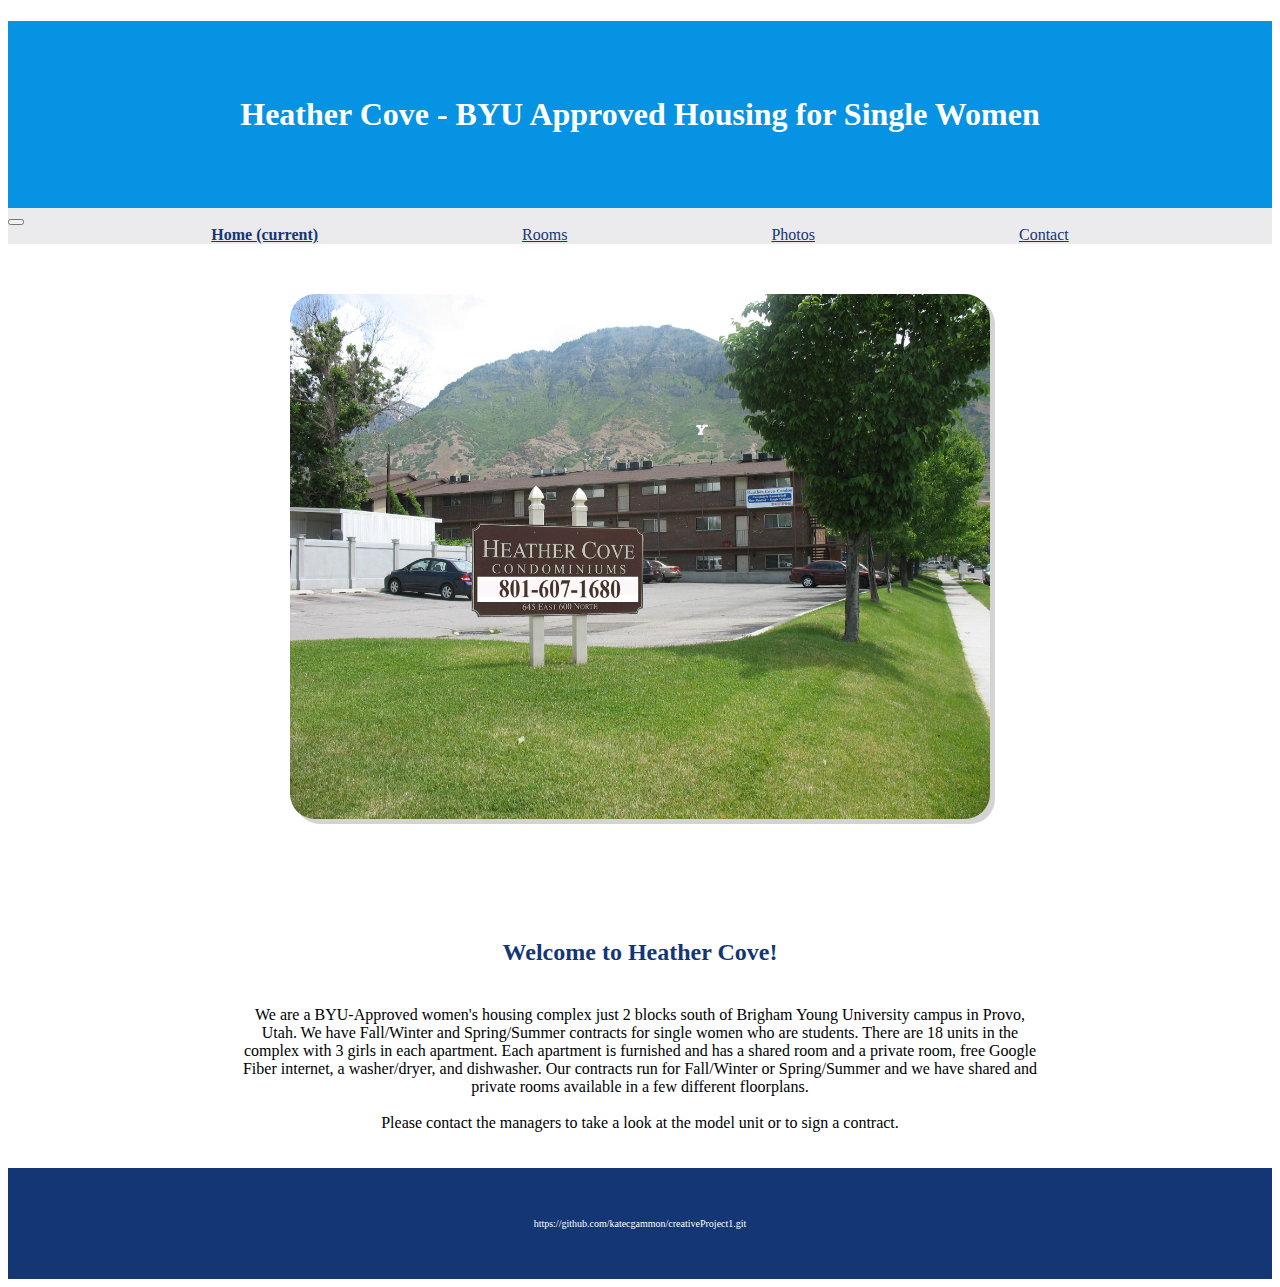
<file: index.html>
<!DOCTYPE html>
<html>
<head>
    <link rel="stylesheet" href="https://stackpath.bootstrapcdn.com/bootstrap/4.1.3/css/bootstrap.min.css" integrity="sha384-MCw98/SFnGE8fJT3GXwEOngsV7Zt27NXFoaoApmYm81iuXoPkFOJwJ8ERdknLPMO" crossorigin="anonymous">
    <link rel="stylesheet" href="/styles.css" />
    <title>Heather Cove Condominiums</title>
</head>

<body>
     
    <h1 class="main-header">Heather Cove - BYU Approved Housing for Single Women</h1>
    <nav class="navbar navbar-expand-lg navbar-light bg-light">
        <button class="navbar-toggler" type="button" data-toggle="collapse" data-target="#navbarNavAltMarkup" aria-controls="navbarNavAltMarkup" aria-expanded="false" aria-label="Toggle navigation">
          <span class="navbar-toggler-icon"></span>
        </button>
        <div class="collapse navbar-collapse" id="navbarNavAltMarkup">
          <div class="navbar-nav">
            <a class="nav-item nav-link active" href="#">Home <span class="sr-only">(current)</span></a>
            <a class="nav-item nav-link" href="/rooms.html">Rooms</a>
            <a class="nav-item nav-link" href="/photos.html">Photos</a>
            <a class="nav-item nav-link" href="/contact.html">Contact</a>
          </div>
        </div>
    </nav>
    <div class="image">
        <img src="images/ext2.jpeg"/>
        
    </div>
    <div class="info">
        <h2>Welcome to Heather Cove!</h2>
        <p>We are a BYU-Approved women's housing complex just 2 blocks south of Brigham Young University campus in Provo, Utah. 
            We have Fall/Winter and Spring/Summer contracts for single women who are students. There are 18 units in the complex 
            with 3 girls in each apartment. Each apartment is furnished and has a shared room and a private room, free Google 
            Fiber internet, a washer/dryer, and dishwasher. Our contracts run for Fall/Winter or Spring/Summer and we have shared 
            and private rooms available in a few different floorplans.</p>
        <br>
        <p>Please contact the managers to take a look at the model unit or to sign a contract.</p>
        <br>
        <br>
        <p id="page-footer">https://github.com/katecgammon/creativeProject1.git</p>
    </div>
    
    


  <script src="https://code.jquery.com/jquery-3.3.1.slim.min.js" integrity="sha384-q8i/X+965DzO0rT7abK41JStQIAqVgRVzpbzo5smXKp4YfRvH+8abtTE1Pi6jizo" crossorigin="anonymous"></script>
  <script src="https://cdnjs.cloudflare.com/ajax/libs/popper.js/1.14.3/umd/popper.min.js" integrity="sha384-ZMP7rVo3mIykV+2+9J3UJ46jBk0WLaUAdn689aCwoqbBJiSnjAK/l8WvCWPIPm49" crossorigin="anonymous"></script>
  <script src="https://stackpath.bootstrapcdn.com/bootstrap/4.1.3/js/bootstrap.min.js" integrity="sha384-ChfqqxuZUCnJSK3+MXmPNIyE6ZbWh2IMqE241rYiqJxyMiZ6OW/JmZQ5stwEULTy" crossorigin="anonymous"></script>
</body>

</html>
</file>
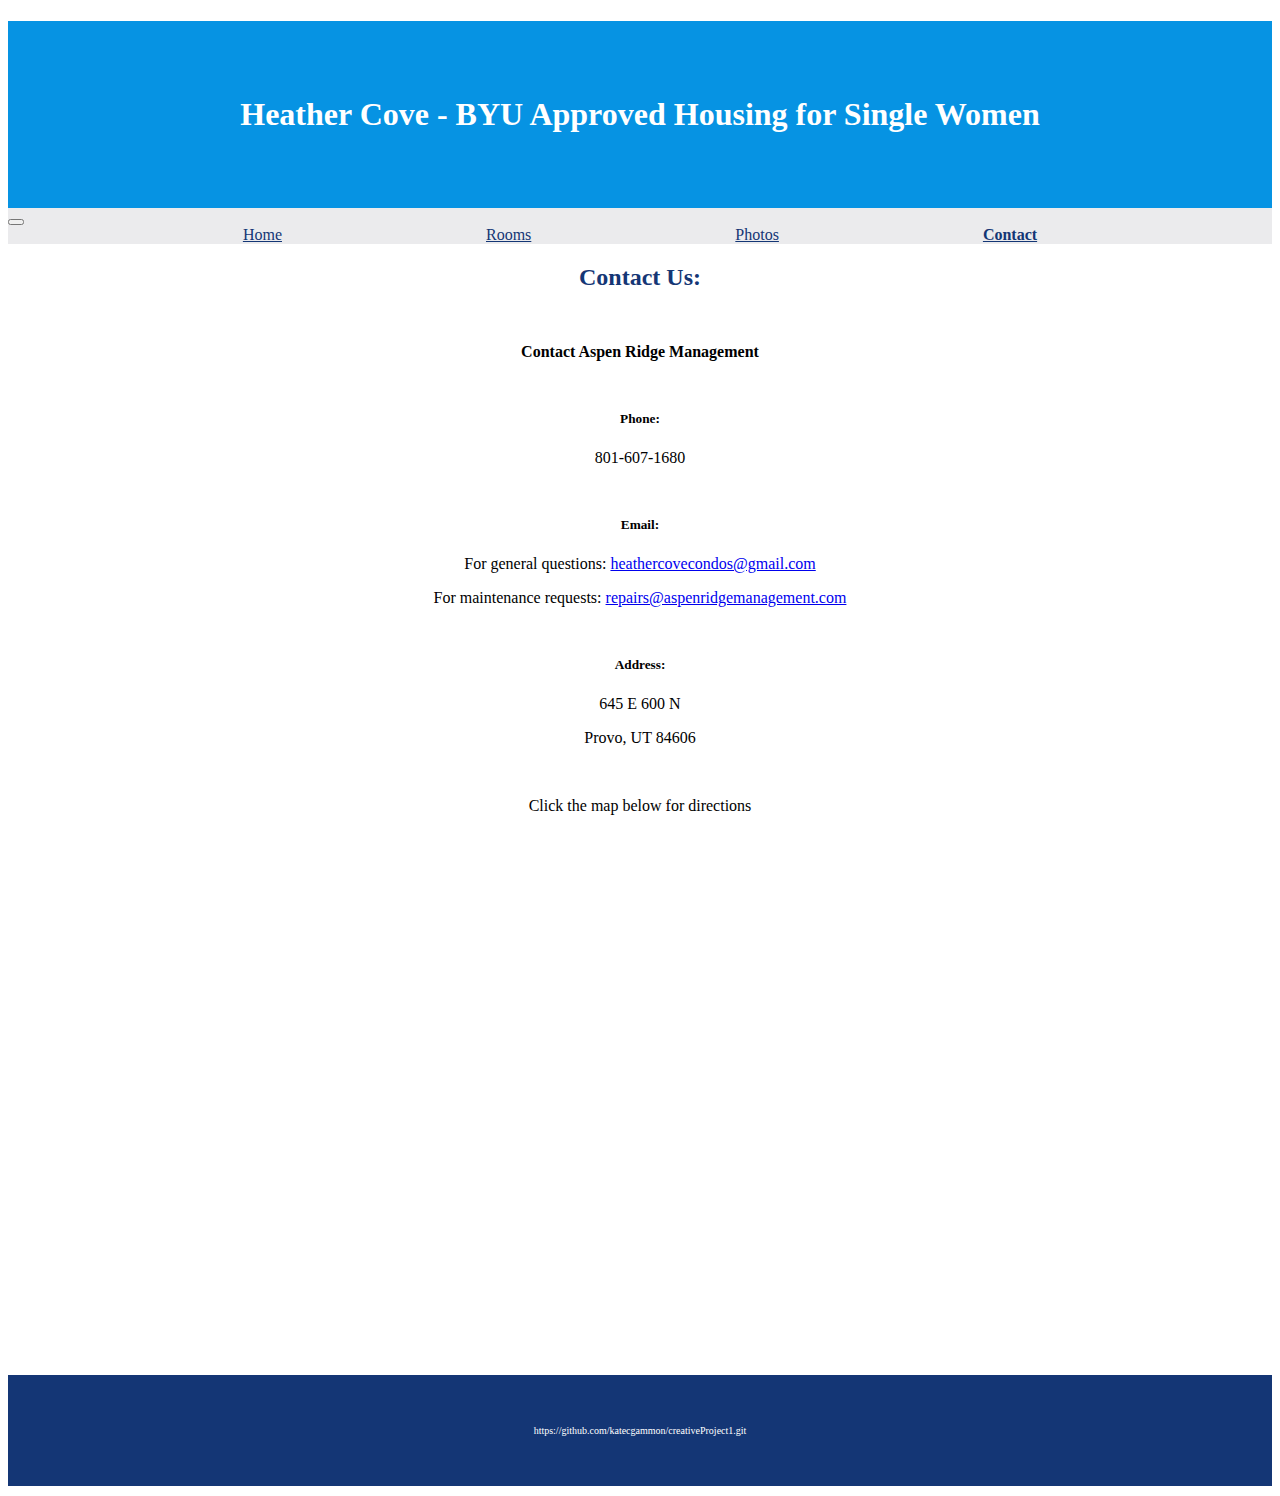
<file: contact.html>
<!DOCTYPE html>
<html>
<head>
    <link rel="stylesheet" href="https://stackpath.bootstrapcdn.com/bootstrap/4.1.3/css/bootstrap.min.css" integrity="sha384-MCw98/SFnGE8fJT3GXwEOngsV7Zt27NXFoaoApmYm81iuXoPkFOJwJ8ERdknLPMO" crossorigin="anonymous">
    <link rel="stylesheet" href="/styles.css" />
    <title>Heather Cove Condominiums</title>
</head>

<body>
     
    <h1 class="main-header">Heather Cove - BYU Approved Housing for Single Women</h1>
    <nav class="navbar navbar-expand-lg navbar-light bg-light">
        <button class="navbar-toggler" type="button" data-toggle="collapse" data-target="#navbarNavAltMarkup" aria-controls="navbarNavAltMarkup" aria-expanded="false" aria-label="Toggle navigation">
          <span class="navbar-toggler-icon"></span>
        </button>
        <div class="collapse navbar-collapse" id="navbarNavAltMarkup">
          <div class="navbar-nav">
            <a class="nav-item nav-link" href="/index.html">Home</a>
            <a class="nav-item nav-link" href="/rooms.html">Rooms</a>
            <a class="nav-item nav-link" href="/photos.html">Photos</a>
            <a class="nav-item nav-link active" href="/contact.html">Contact</a>
          </div>
        </div>
    </nav>
    
    <h2 class="page-header">Contact Us:</h2>
    <h4>Contact Aspen Ridge Management</h4>
    <div class="contact-options">
        <h5>Phone: </h5>
        <p>801-607-1680</p>
    </div>
    <div class="contact-options">
        <h5>Email: </h5>
        <p>For general questions: <a href="mailto: heathercovecondos@gmail.com">heathercovecondos@gmail.com</a></p>
        <p>For maintenance requests: <a href="mailto: repairs@aspenridgemanagement.com">repairs@aspenridgemanagement.com</a></p>
    </div>
    <div class="contact-options">
        <h5>Address: </h5>
        <p>645 E 600 N</p>
        <p>Provo, UT 84606</p>
        <br>
        <p>Click the map below for directions</p>
    </div>
    <iframe class="map" src="https://www.google.com/maps/embed?pb=!1m18!1m12!1m3!1d3045.514038761364!2d-111.6496761846323!3d40.24210597416527!2m3!1f0!2f0!3f0!3m2!1i1024!2i768!4f13.1!3m3!1m2!1s0x874d90b40faeddcb%3A0x6aaf95dbd1e379d0!2s645%20E%20600%20N%2C%20Provo%2C%20UT%2084606!5e0!3m2!1sen!2sus!4v1643477795860!5m2!1sen!2sus" 
        width="600" height="450" style="border:0;" allowfullscreen="" loading="lazy"></iframe>
    
    




    
    <p id="page-footer">https://github.com/katecgammon/creativeProject1.git</p>
    

  <script src="https://code.jquery.com/jquery-3.3.1.slim.min.js" integrity="sha384-q8i/X+965DzO0rT7abK41JStQIAqVgRVzpbzo5smXKp4YfRvH+8abtTE1Pi6jizo" crossorigin="anonymous"></script>
  <script src="https://cdnjs.cloudflare.com/ajax/libs/popper.js/1.14.3/umd/popper.min.js" integrity="sha384-ZMP7rVo3mIykV+2+9J3UJ46jBk0WLaUAdn689aCwoqbBJiSnjAK/l8WvCWPIPm49" crossorigin="anonymous"></script>
  <script src="https://stackpath.bootstrapcdn.com/bootstrap/4.1.3/js/bootstrap.min.js" integrity="sha384-ChfqqxuZUCnJSK3+MXmPNIyE6ZbWh2IMqE241rYiqJxyMiZ6OW/JmZQ5stwEULTy" crossorigin="anonymous"></script>
</body>

</html>
</file>
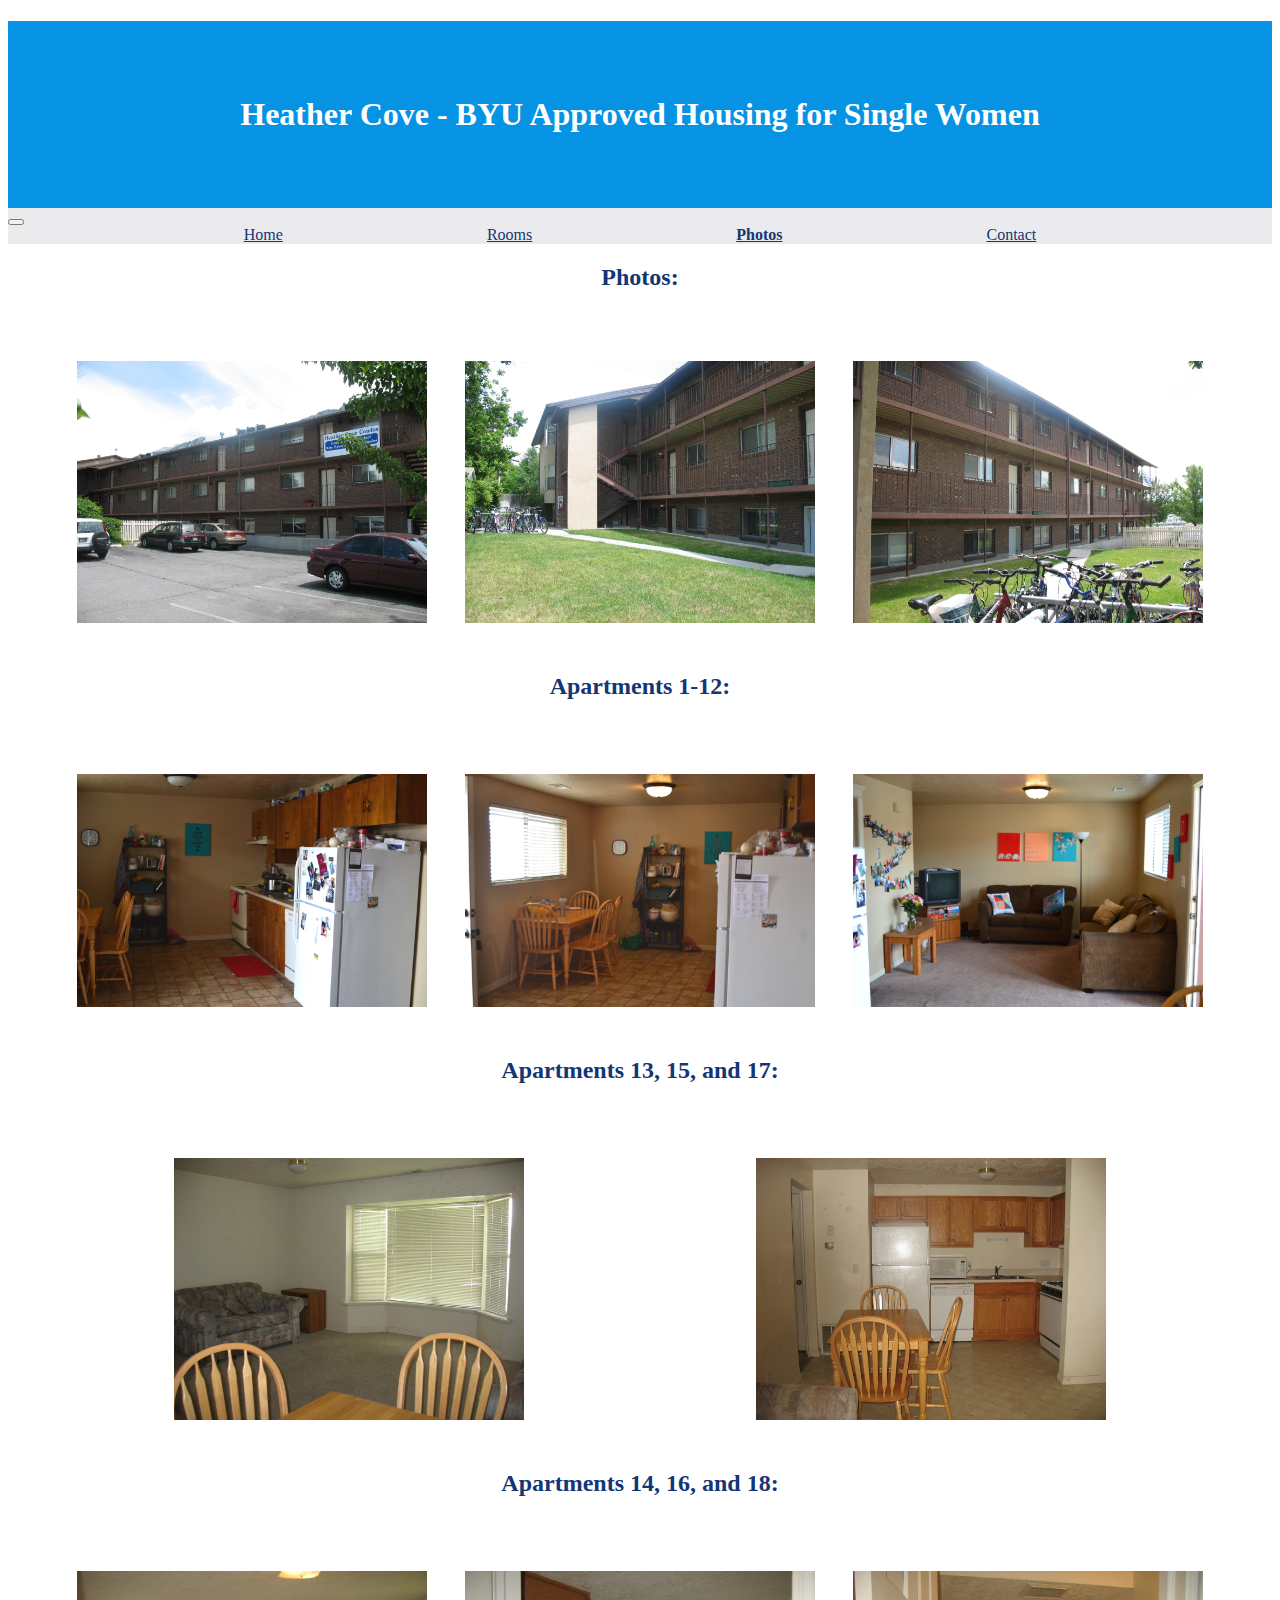
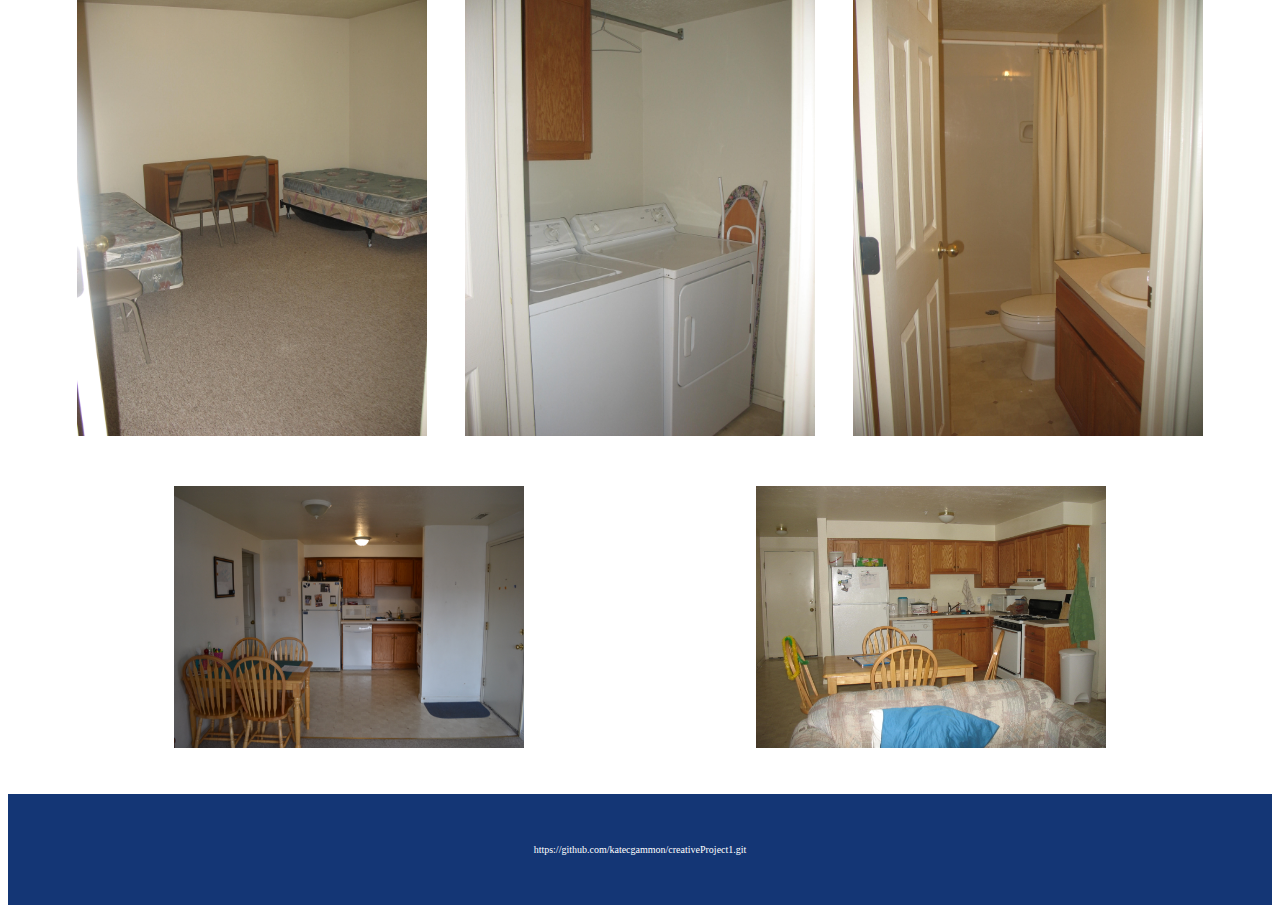
<file: photos.html>
<!DOCTYPE html>
<html>
<head>
    <link rel="stylesheet" href="https://stackpath.bootstrapcdn.com/bootstrap/4.1.3/css/bootstrap.min.css" integrity="sha384-MCw98/SFnGE8fJT3GXwEOngsV7Zt27NXFoaoApmYm81iuXoPkFOJwJ8ERdknLPMO" crossorigin="anonymous">
    <link rel="stylesheet" href="/styles.css" />
    <title>Heather Cove Condominiums</title>
</head>

<body>
     
    <h1 class="main-header">Heather Cove - BYU Approved Housing for Single Women</h1>
    <nav class="navbar navbar-expand-lg navbar-light bg-light">
        <button class="navbar-toggler" type="button" data-toggle="collapse" data-target="#navbarNavAltMarkup" aria-controls="navbarNavAltMarkup" aria-expanded="false" aria-label="Toggle navigation">
          <span class="navbar-toggler-icon"></span>
        </button>
        <div class="collapse navbar-collapse" id="navbarNavAltMarkup">
          <div class="navbar-nav">
            <a class="nav-item nav-link" href="/index.html">Home</a>
            <a class="nav-item nav-link" href="/rooms.html">Rooms</a>
            <a class="nav-item nav-link active" href="/photos.html">Photos</a>
            <a class="nav-item nav-link" href="/contact.html">Contact</a>
          </div>
        </div>
    </nav>
    
    <h2 class="page-header">Photos:</h2>
    <div class="photos">
        <img src="images/ext1.jpeg"/>
        <!-- <img src="images/ext3.jpeg"/> -->
        <img src="images/ext4.jpeg"/>
        <img src="images/ext5.jpeg"/>
    </div>
    <h3 class="photos-header">Apartments 1-12:</h3>
    <div class="photos">
        <img src="images/12kit.jpeg"/>
        <img src="images/12kt.jpeg"/>
        <img src="images/12lr.jpeg"/>
    </div>
    <h3 class="photos-header">Apartments 13, 15, and 17:</h3>
    <div class="photos">
        <img src="images/apt13fam.jpeg"/>
        <img src="images/apt13kit.jpeg"/>
    </div>
    <h3 class="photos-header">Apartments 14, 16, and 18:</h3>
    <div class="photos">
        <img src="images/apt3.jpeg"/>
        <img src="images/apt4.jpeg"/>
        <img src="images/apt5.jpeg"/>
    </div>
    <div class="photos">
        <img src="images/apt1.jpeg"/>
        <img src="images/apt2.jpeg"/>
    </div>
    <br>
    <br>
    
    


    
    

    
    <p id="page-footer">https://github.com/katecgammon/creativeProject1.git</p>
    
    


  <script src="https://code.jquery.com/jquery-3.3.1.slim.min.js" integrity="sha384-q8i/X+965DzO0rT7abK41JStQIAqVgRVzpbzo5smXKp4YfRvH+8abtTE1Pi6jizo" crossorigin="anonymous"></script>
  <script src="https://cdnjs.cloudflare.com/ajax/libs/popper.js/1.14.3/umd/popper.min.js" integrity="sha384-ZMP7rVo3mIykV+2+9J3UJ46jBk0WLaUAdn689aCwoqbBJiSnjAK/l8WvCWPIPm49" crossorigin="anonymous"></script>
  <script src="https://stackpath.bootstrapcdn.com/bootstrap/4.1.3/js/bootstrap.min.js" integrity="sha384-ChfqqxuZUCnJSK3+MXmPNIyE6ZbWh2IMqE241rYiqJxyMiZ6OW/JmZQ5stwEULTy" crossorigin="anonymous"></script>
</body>

</html>
</file>
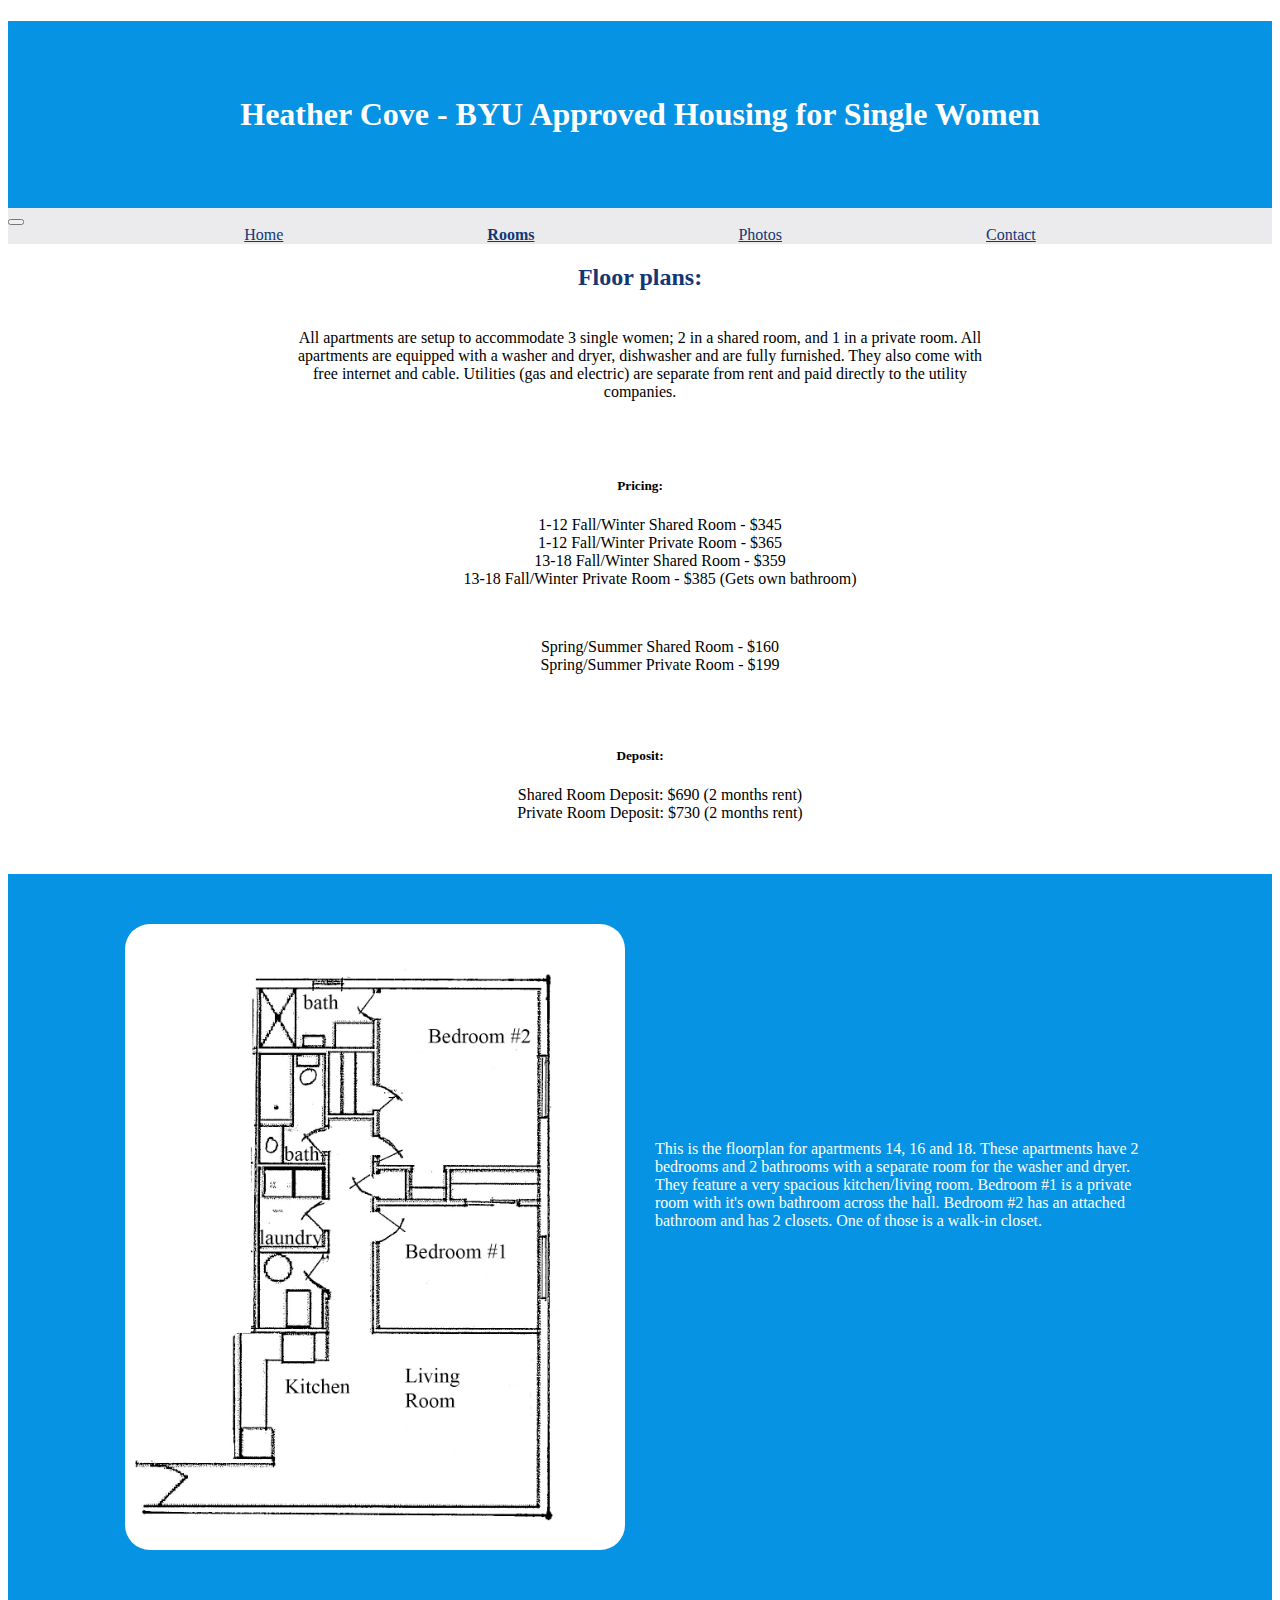
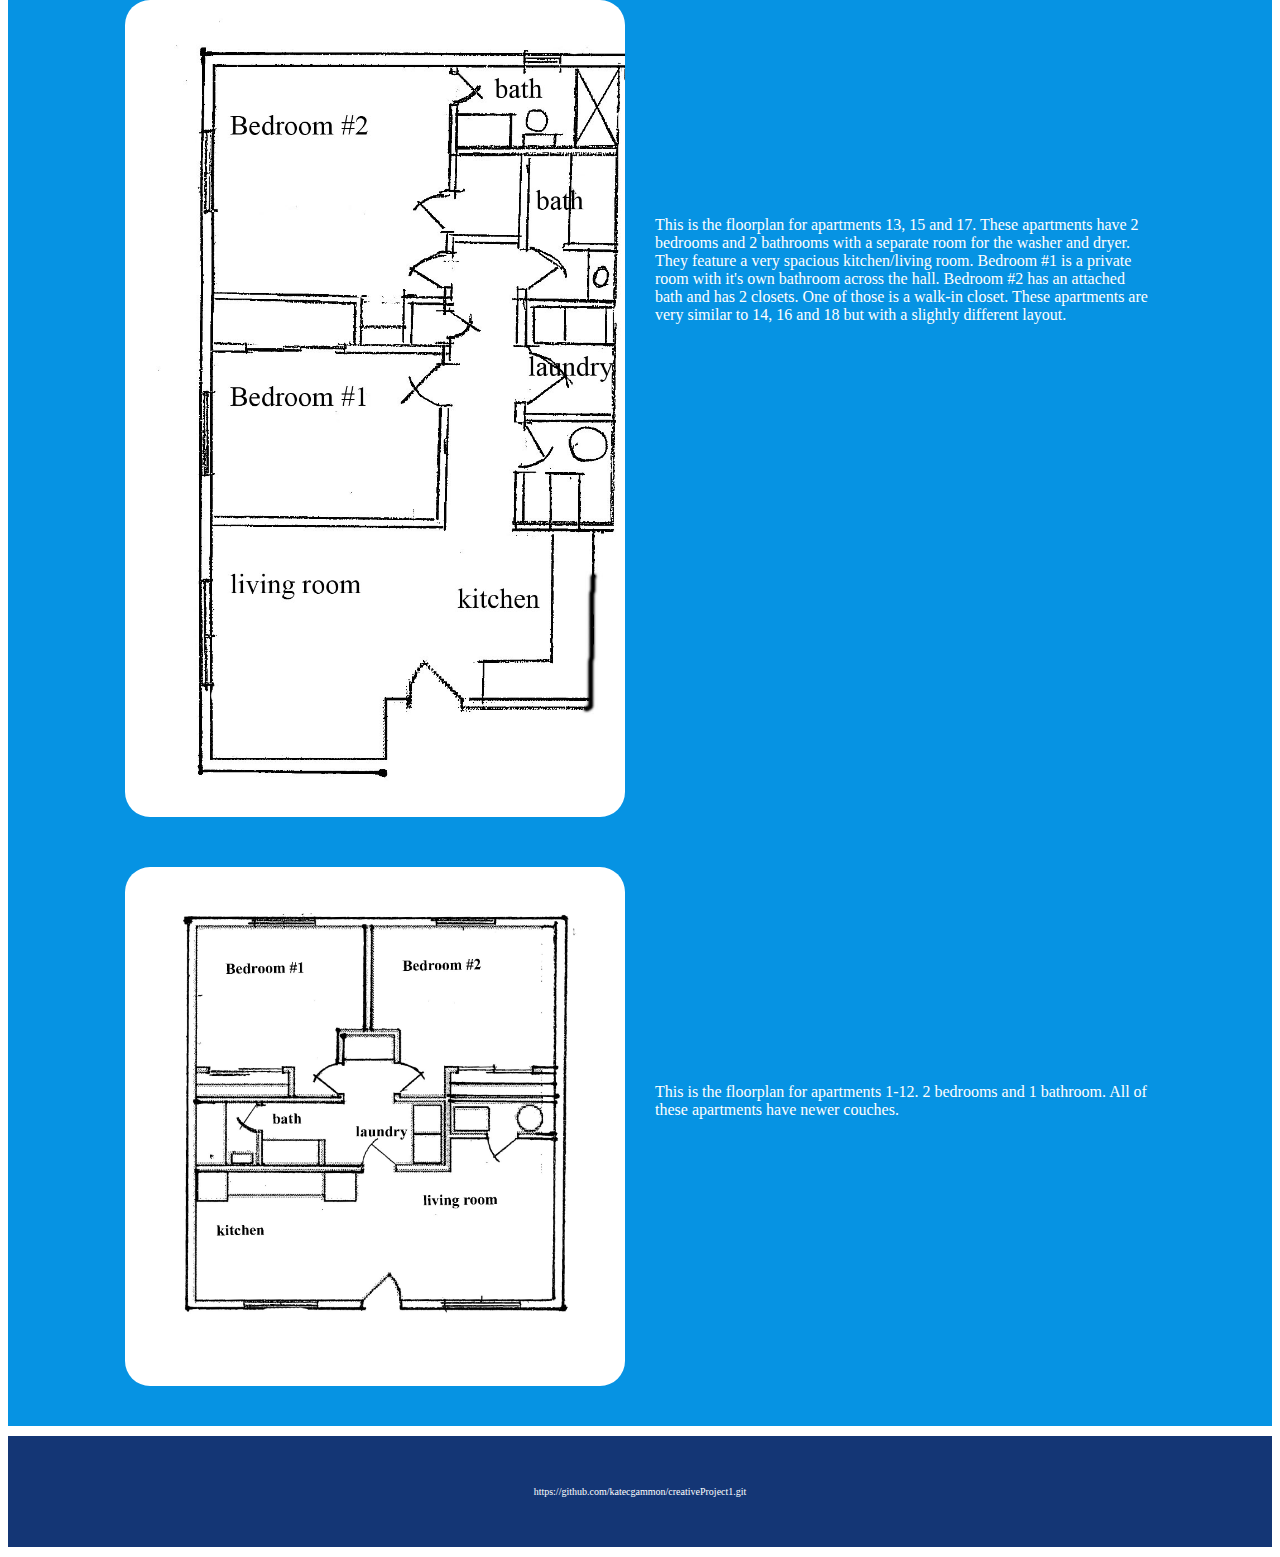
<file: rooms.html>
<!DOCTYPE html>
<html>
<head>
    <link rel="stylesheet" href="https://stackpath.bootstrapcdn.com/bootstrap/4.1.3/css/bootstrap.min.css" integrity="sha384-MCw98/SFnGE8fJT3GXwEOngsV7Zt27NXFoaoApmYm81iuXoPkFOJwJ8ERdknLPMO" crossorigin="anonymous">
    <link rel="stylesheet" href="/styles.css" />
    <title>Heather Cove Condominiums</title>
</head>

<body>
     
    <h1 class="main-header">Heather Cove - BYU Approved Housing for Single Women</h1>
    <nav class="navbar navbar-expand-lg navbar-light bg-light">
        <button class="navbar-toggler" type="button" data-toggle="collapse" data-target="#navbarNavAltMarkup" aria-controls="navbarNavAltMarkup" aria-expanded="false" aria-label="Toggle navigation">
          <span class="navbar-toggler-icon"></span>
        </button>
        <div class="collapse navbar-collapse" id="navbarNavAltMarkup">
          <div class="navbar-nav">
            <a class="nav-item nav-link" href="/index.html">Home</a>
            <a class="nav-item nav-link active" href="/rooms.html">Rooms</a>
            <a class="nav-item nav-link" href="/photos.html">Photos</a>
            <a class="nav-item nav-link" href="/contact.html">Contact</a>
          </div>
        </div>
    </nav>
    
    <div class="plan-info">
        <h2 class="page-header">Floor plans:</h2>
        <br>
        <p class="long-paragraph">
            All apartments are setup to accommodate 3 single women; 2 in a shared room, and 1 in a private room. 
            All apartments are equipped with a washer and dryer, dishwasher and are fully furnished. They also 
            come with free internet and cable. Utilities (gas and electric) are separate from rent and paid 
            directly to the utility companies.
        </p>
        <br>
        
        <div class="pricing">
            <br>
            <br>
            <h5>Pricing:</h5>
            <ul>
                <li>1-12 Fall/Winter Shared Room - $345</li>
                <li>1-12 Fall/Winter Private Room - $365 </li>  
                <li>13-18 Fall/Winter Shared Room - $359 </li>  
                <li>13-18 Fall/Winter Private Room - $385 (Gets own bathroom)</li>
            </ul>
            <br>
            <ul>
                <li>Spring/Summer Shared Room - $160</li>
                <li>Spring/Summer Private Room - $199</li>  
            </ul>
            <br>
            <br>
            <h5>Deposit:</h5>
            <ul>
                <li>Shared Room Deposit: $690 (2 months rent)</li>
                <li>Private Room Deposit: $730 (2 months rent)</li>
            </ul>
            <br>
            <br>
        </div>
        
    </div>
    <div class="floorplan">
        <img src="images/apartments1.jpeg"/>
        <p>	
            This is the floorplan for apartments 14, 16 and 18.  These apartments have 2 bedrooms and 
            2 bathrooms with a separate room for the washer and dryer.  They feature a very spacious 
            kitchen/living room.  Bedroom #1 is a private room with it's own bathroom across the hall. 
            Bedroom #2 has an attached bathroom and has 2 closets. One of those is a walk-in closet.  </p>
    </div>
    <div class="floorplan">
        <img src="images/apartment2.jpeg"/>
        <p>	
            This is the floorplan for apartments 13, 15 and 17.  These apartments have 2 bedrooms and 2 
            bathrooms with a separate room for the washer and dryer.  They feature a very spacious kitchen/living 
            room.  Bedroom #1 is a private room with it's own bathroom across the hall. Bedroom #2 has an attached 
            bath and has 2 closets. One of those is a walk-in closet.   These apartments are very similar to 14, 
            16 and 18 but with a slightly different layout.   </p>
    </div>
    <div class="floorplan">
        <img src="images/apartment3.jpeg" />
        <p>	
            This is the floorplan for apartments 1-12.  2 bedrooms and 1 bathroom.  
            All of these apartments have newer couches.</p>
    </div>
    <div class="last-floorplan"></div>
        
    

    
    <p id="page-footer">https://github.com/katecgammon/creativeProject1.git</p>
    
    


  <script src="https://code.jquery.com/jquery-3.3.1.slim.min.js" integrity="sha384-q8i/X+965DzO0rT7abK41JStQIAqVgRVzpbzo5smXKp4YfRvH+8abtTE1Pi6jizo" crossorigin="anonymous"></script>
  <script src="https://cdnjs.cloudflare.com/ajax/libs/popper.js/1.14.3/umd/popper.min.js" integrity="sha384-ZMP7rVo3mIykV+2+9J3UJ46jBk0WLaUAdn689aCwoqbBJiSnjAK/l8WvCWPIPm49" crossorigin="anonymous"></script>
  <script src="https://stackpath.bootstrapcdn.com/bootstrap/4.1.3/js/bootstrap.min.js" integrity="sha384-ChfqqxuZUCnJSK3+MXmPNIyE6ZbWh2IMqE241rYiqJxyMiZ6OW/JmZQ5stwEULTy" crossorigin="anonymous"></script>
</body>

</html>
</file>
<file: styles.css>
h4 {
    text-align: center;
    padding-top: 30px;
    /* color: #143675; */
    
}
h2 {
    color: #143675;
}
h3 {
    color: #143675;
}
h6 {
    color: #143675;
}

.main-header {
    text-align: center;
    padding-top: 75px;
    padding-bottom: 75px;
    background-color: #0693e3;
    color: white;
    margin-bottom: 0;
}

.navbar-nav {
    float:none;
    margin:0 auto;
    display: block;
    text-align: center;
}

.navbar-nav > a {
    display: inline-block;
    padding-left: 20px;
    padding-right: 120px;
    float:none;
}

.navbar-expand-lg .navbar-nav .nav-link {
    padding-left: 100px;
    padding-right: 100px;
}

.navbar-dark .navbar-nav .nav-link:focus, .navbar-dark .navbar-nav .nav-link:hover {
	color: #333;
}
  
.navbar-dark .navbar-nav .nav-link {
	color: #fff;
}
.bg-light {
	background-color: #ebebed !important;
}
.navbar-light .navbar-brand {
	color: #143675 !important;
}
.navbar-light .navbar-nav .nav-link.active {
	color: #143675 !important;
    font-weight: bold;
}
.navbar-light .navbar-nav .nav-link {
	color: #143675 !important;
}

img {
    margin-top: 50px;
    border-radius: 25px;
    width: 700px;
    box-shadow: 5px 5px #D3D3D3;
}
.image {
    display: flex;
    justify-content: space-around;
}
.info h2 {
    padding-top: 100px;
    padding-bottom: 20px;
    text-align: center;
}
.info p {
    text-align: center;
    width: 800px;
    margin: auto;
}

.hello {
    text-align: center;
}

#page-footer {
    text-align: center;
    font-size: 10px;
    padding-top: 50px;
    padding-bottom: 50px;
    background-color: #143675;
    color: white;
    width: 100%;
}

.page-header {
    margin-top: 20px;
    text-align: center;
}
.plan-info {
    text-align: center;
}
.plan-info li {
    list-style-type: none;
}
.long-paragraph {
    width: 700px;
    margin: auto;
}
.pricing {
    /* background-color: #0693e3;
    color: white; */
}
.floorplan {
    display: flex;
    flex-direction: row;
    justify-content: center;
    background-color: #0693e3;
}
.floorplan img {
    width: 500px;
    box-shadow: none;
}
.floorplan p {
    width: 500px;
    margin-left: 30px;
    padding-top: 250px;
    color: white;
}
.last-floorplan {
    height: 40px;
    background-color: #0693e3;
}




/* PHOTOS PAGE */
.photos {
    display: flex;
    flex-direction: row;
    justify-content: space-around;
    flex-wrap: wrap;
    margin-right: 50px;
    margin-left: 50px;
}

.photos img {
    width: 30%;
    box-shadow: none;
    border-radius: 0px;
}

.photos-header {
    text-align: center;
    margin-top: 50px;
    font-size: 1.5rem;
}



/* CONTACT US PAGE */

.contact-options {
    text-align: center;
    margin-top: 50px;
    margin-bottom: 50px;
}

.map {
    display: block;
    margin-left: auto;
    margin-right: auto;
    margin-bottom: 60px;
}
</file>
